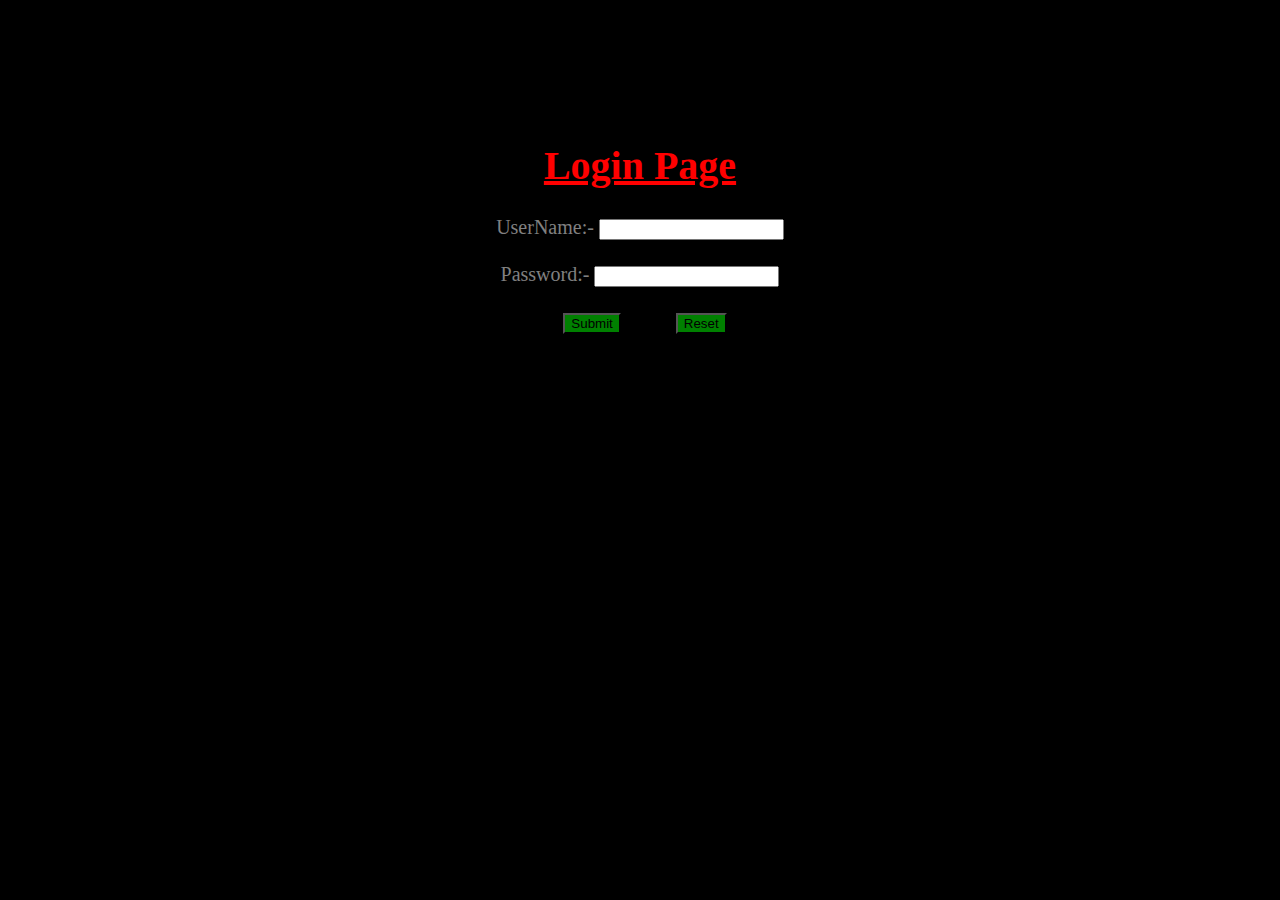
<file: index.html>
<!DOCTYPE html>
<html>
<head>
	<link rel="stylesheet" type="text/css" href="style.css">
	<title>hello</title>

</head>
<body>
	
	<h1><u>Login Page</u></h1>
	<form action="xyz.html" method="post">
	UserName:- <input type="text" name="username"><br><br>
	Password:- <input type="password" name="password"><br><br>
	<button>Submit</button>
	<button>Reset</button>

    </form>


</body>
</html>
</file>
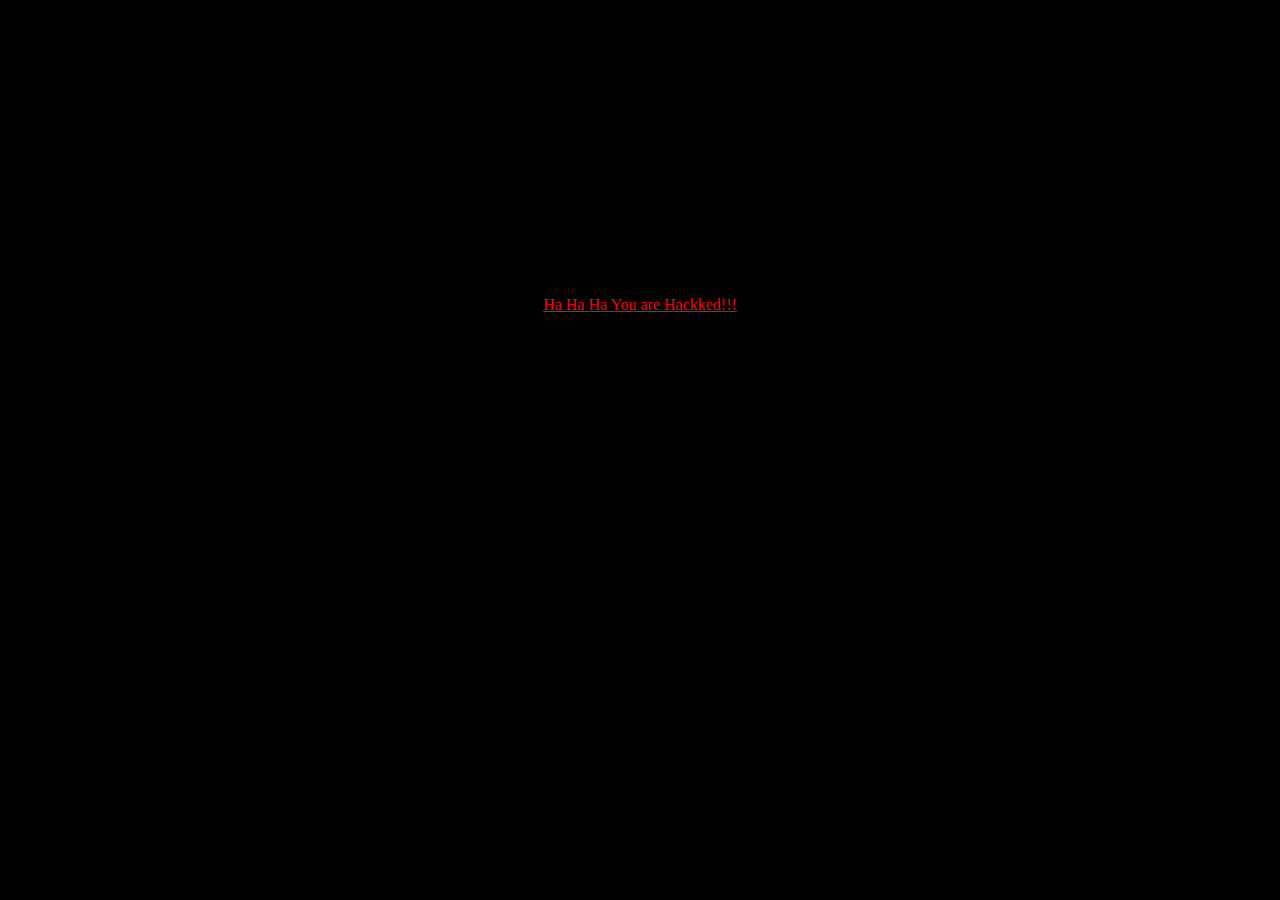
<file: xyz.html>
<!DOCTYPE html>
<html>
<head>
	<title></title>
</head>
<body bgcolor="black" text="red">
	<center><br><br><br><br><br><br><br><br><br><br><br><br><br><br><br><br>
		<u>Ha Ha Ha You are Hackked!!!</u>
	
    </center>
</body>
</html>
</file>
<file: style.css>
h1{
	color: red;
	font-family: custom;
}
body{
	text-align: center;
	color: grey;
	background: black;
	padding: 25px;
	font-family: Candara;
	font-size: 20px;
	margin-top: 90px;
}
button{
	margin-left: 30px;
	margin-right: 20px;
	background-color: green;
}
</file>
